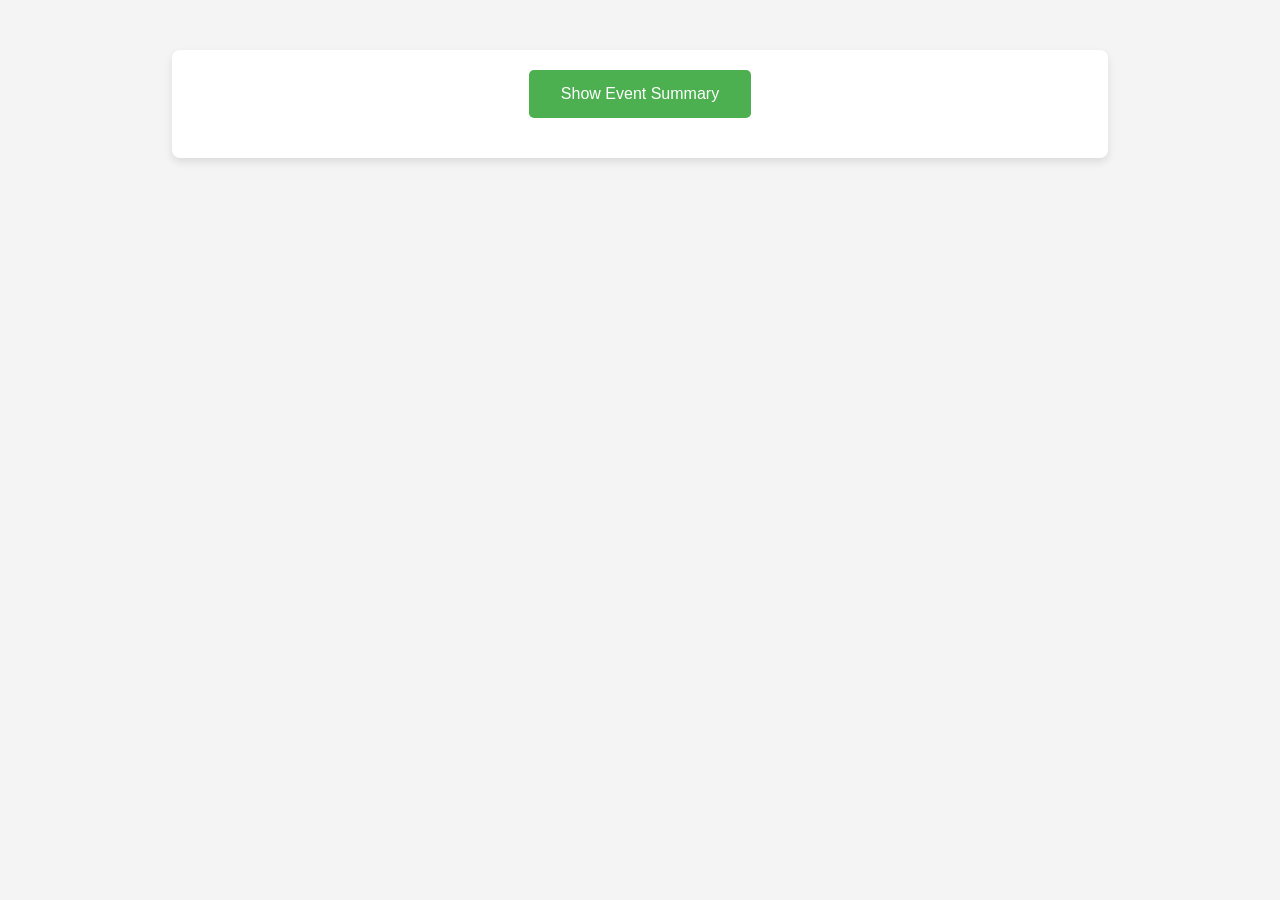
<file: summ.html>
<!DOCTYPE html>
<html lang="en">
<head>
    <meta charset="UTF-8">
    <meta name="viewport" content="width=device-width, initial-scale=1.0">
    <title>Event Summary</title>
    <style>
        /* Basic styling */
        body {
            font-family: Arial, sans-serif;
            background-color: #f4f4f4;
            margin: 0;
            padding: 0;
        }

        .event-container {
            width: 70%;
            margin: 50px auto;
            text-align: center;
            padding: 20px;
            background-color: #fff;
            border-radius: 8px;
            box-shadow: 0 4px 8px rgba(0, 0, 0, 0.1);
        }

        /* Style for the toggle button */
        input[type="checkbox"] {
            display: none;
        }

        label.show-summary-btn {
            background-color: #4CAF50;
            color: white;
            padding: 15px 32px;
            font-size: 16px;
            cursor: pointer;
            border-radius: 5px;
            display: inline-block;
            margin-bottom: 20px;
            transition: background-color 0.3s;
        }

        label.show-summary-btn:hover {
            background-color: #45a049;
        }

        /* Style for the event summary */
        .event-summary {
            display: none;
            margin-top: 20px;
            text-align: left;
            background-color: #f9f9f9;
            padding: 15px;
            border-radius: 8px;
            box-shadow: 0 2px 4px rgba(0, 0, 0, 0.1);
        }

        input[type="checkbox"]:checked + label + .event-summary {
            display: block;
        }

        .event-summary ul {
            list-style-type: none;
            padding: 0;
        }

        .event-summary ul li {
            margin: 5px 0;
        }
    </style>
</head>
<body>

    <div class="event-container">
        <!-- Hidden checkbox to toggle the event summary -->
        <input type="checkbox" id="toggle-summary">

        <!-- Label that acts as the button -->
        <label class="show-summary-btn" for="toggle-summary">Show Event Summary</label>

        <!-- Event summary section (Initially hidden) -->
        <div class="event-summary">
            <h2>Event Summary</h2>
            <p><strong>Event Date:</strong> 2025-05-20</p>
            <p><strong>Event Details:</strong> Annual Science Fair</p>
            <p><strong>Number of Participants:</strong> 50</p>
            <p><strong>Participants:</strong></p>
            <ul>
                <li>John Doe</li>
                <li>Jane Smith</li>
                <li>Alice Brown</li>
                <li>David White</li>
                <!-- Add more participants here -->
            </ul>
            <p><strong>Winner:</strong> John Doe</p>
        </div>
    </div>

</body>
</html>
</file>
